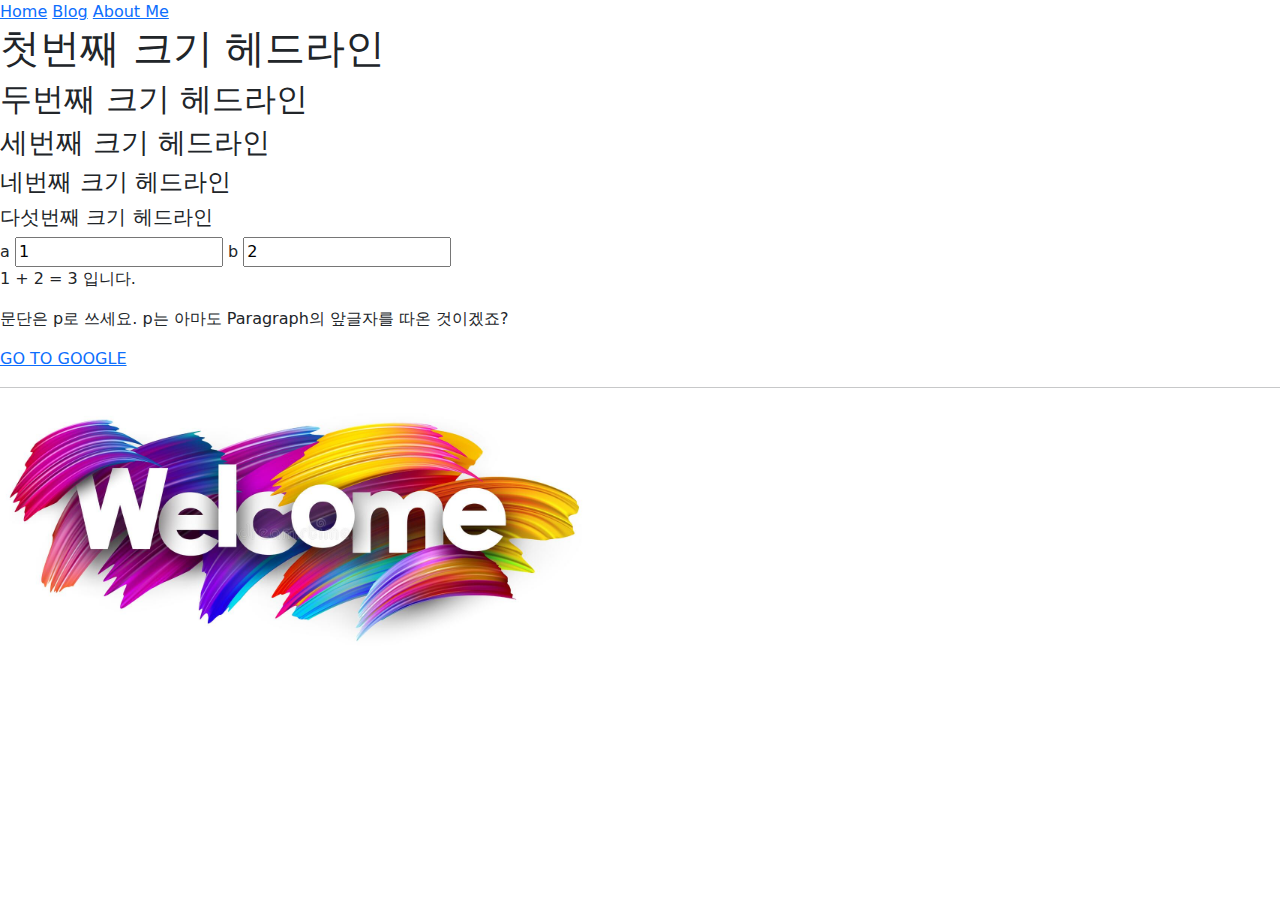
<file: index.html>
<!DOCTYPE html>
 <html>
     <head>
        <title>김도아의 홈페이지</title>
        <link href="./bootstrap5/css/bootstrap.min.css" rel="stylesheet" type="text/css">

        <script type="text/javascript" src="add_two_number.js"></script>
        <script type="text/javascript" src="what_time_is_it.js"></script>
     </head>
     <body>
        <nav>
            <a href="./index.html">Home</a>
            <a href="./blog_list.html">Blog</a>
            <a href="./about_me.html">About Me</a>
        </nav>
        
        <h1>첫번째 크기 헤드라인</h1>
        <h2>두번째 크기 헤드라인</h2>
        <h3>세번째 크기 헤드라인</h3>
        <h4>네번째 크기 헤드라인</h4>
        <h5>다섯번째 크기 헤드라인</h5>

        <label for="inputA">a</label>
        <input id="inputA" value=1 onkeyup="doSomething()">
        <label for="inputB">b</label>
        <input id="inputB" value=2 onkeyup="doSomething()">

        <p><span id="valueA">1</span> + <span id="valueB">2</span> = <span id="valueC">3</span> 입니다.</p>

        <p>문단은 p로 쓰세요. p는 아마도 Paragraph의 앞글자를 따온 것이겠죠?</p>
        <a href="https://www.google.com">GO TO GOOGLE</a>
        <hr/>
        <img src="./images/welcom_img.jpg" width="600px">
     </body>

</html>
</file>
